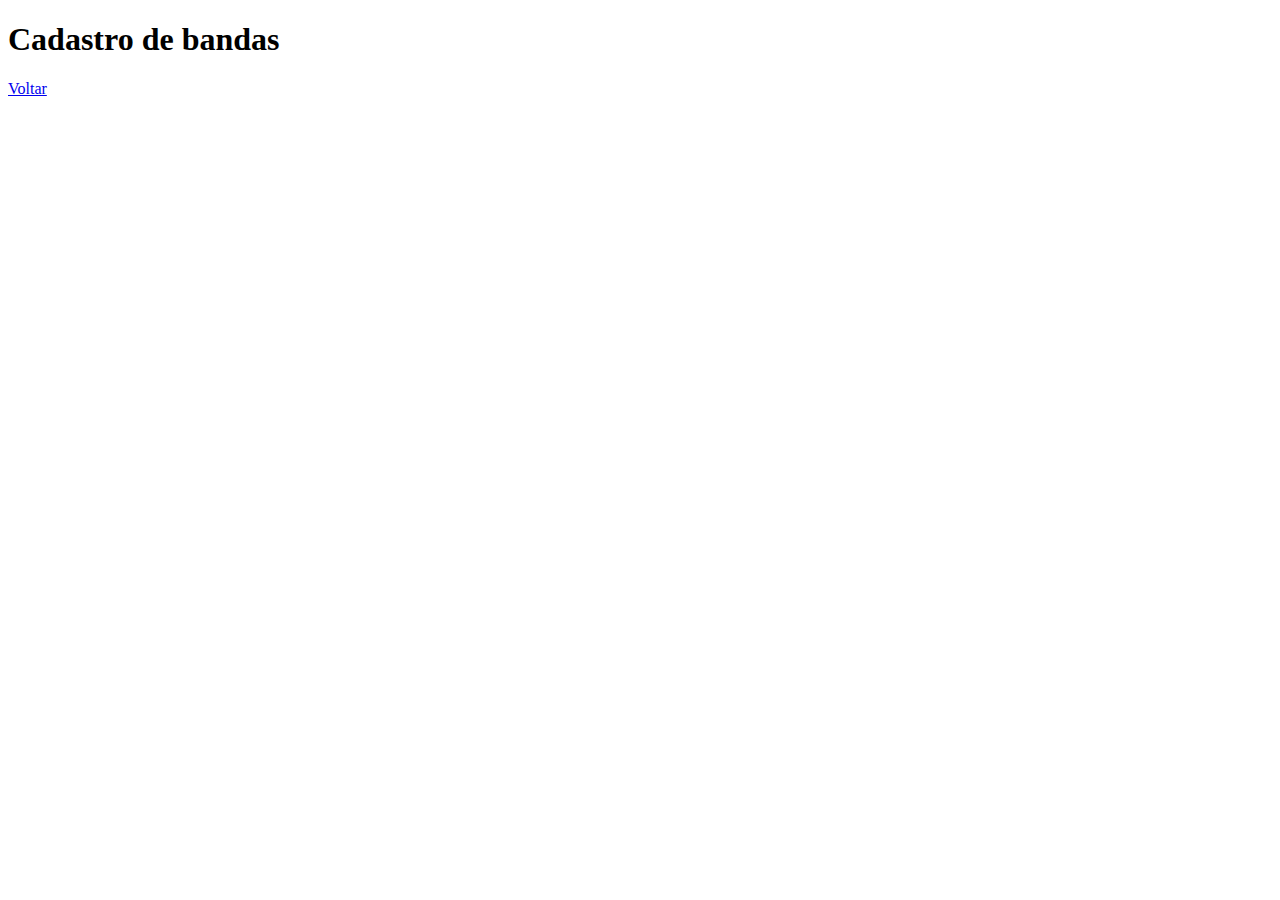
<file: HTML/cadastrar.html>
<!DOCTYPE html>
<html lang="pt-BR">
<head>
    <meta charset="UTF-8">
    <meta http-equiv="X-UA-Compatible" content="IE=edge">
    <meta name="viewport" content="width=device-width, initial-scale=1.0">
    <title>Cadastrar</title>
</head>
<body>
    <h1>Cadastro de bandas</h1>
    <form action="" method="get">
        
    </form>
    <a href="index.html">Voltar</a>
</body>
</html>
</file>
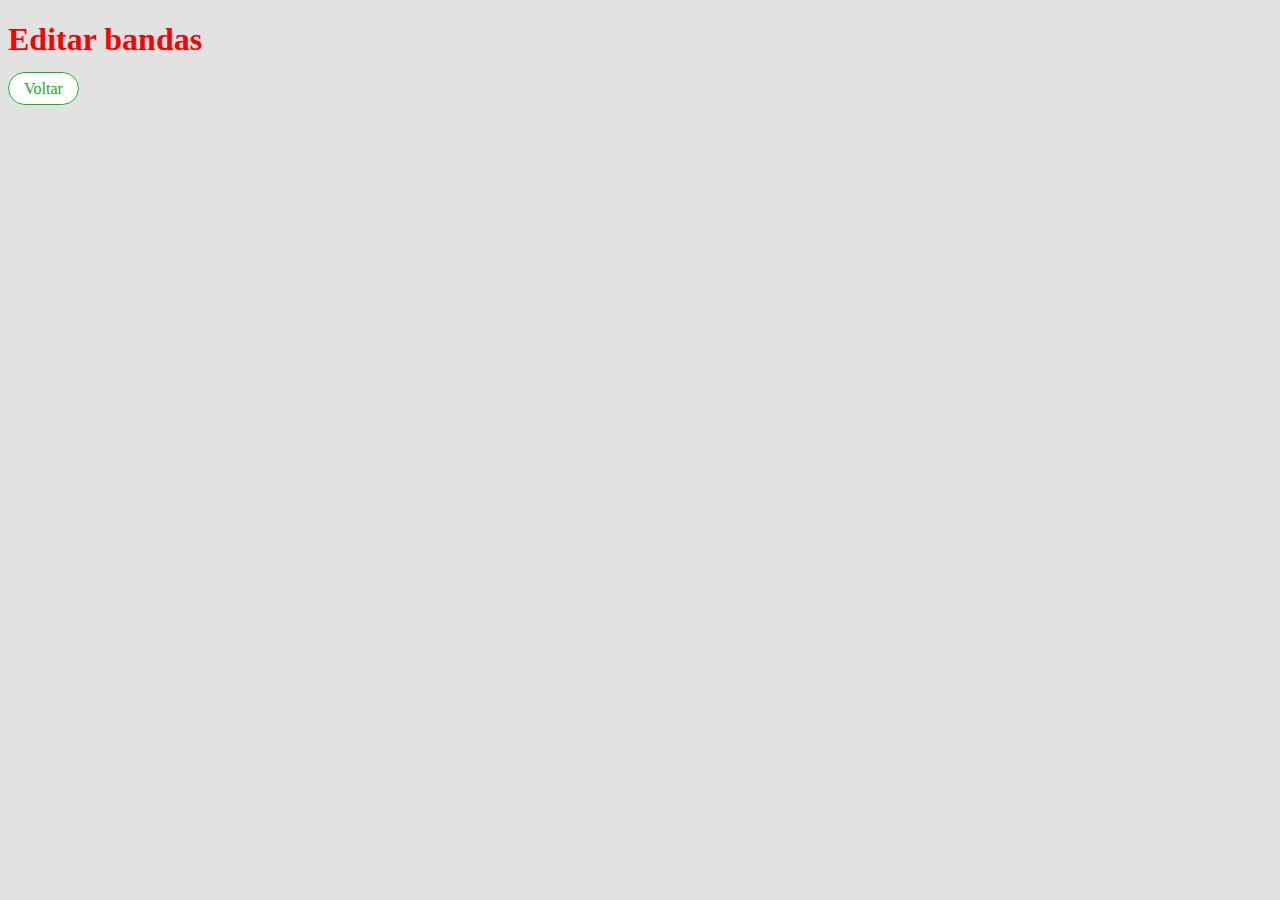
<file: HTML/editar.html>
<!DOCTYPE html>
<html lang="pt-BR">
<head>
    <meta charset="UTF-8">
    <meta http-equiv="X-UA-Compatible" content="IE=edge">
    <meta name="viewport" content="width=device-width, initial-scale=1.0">
    <title>Editar</title>
    <link rel="stylesheet" href="css/styles.css">
</head>
<body>
    <h1>Editar bandas</h1>
    <a href="index.html">Voltar</a>
</body>
</html>
</file>
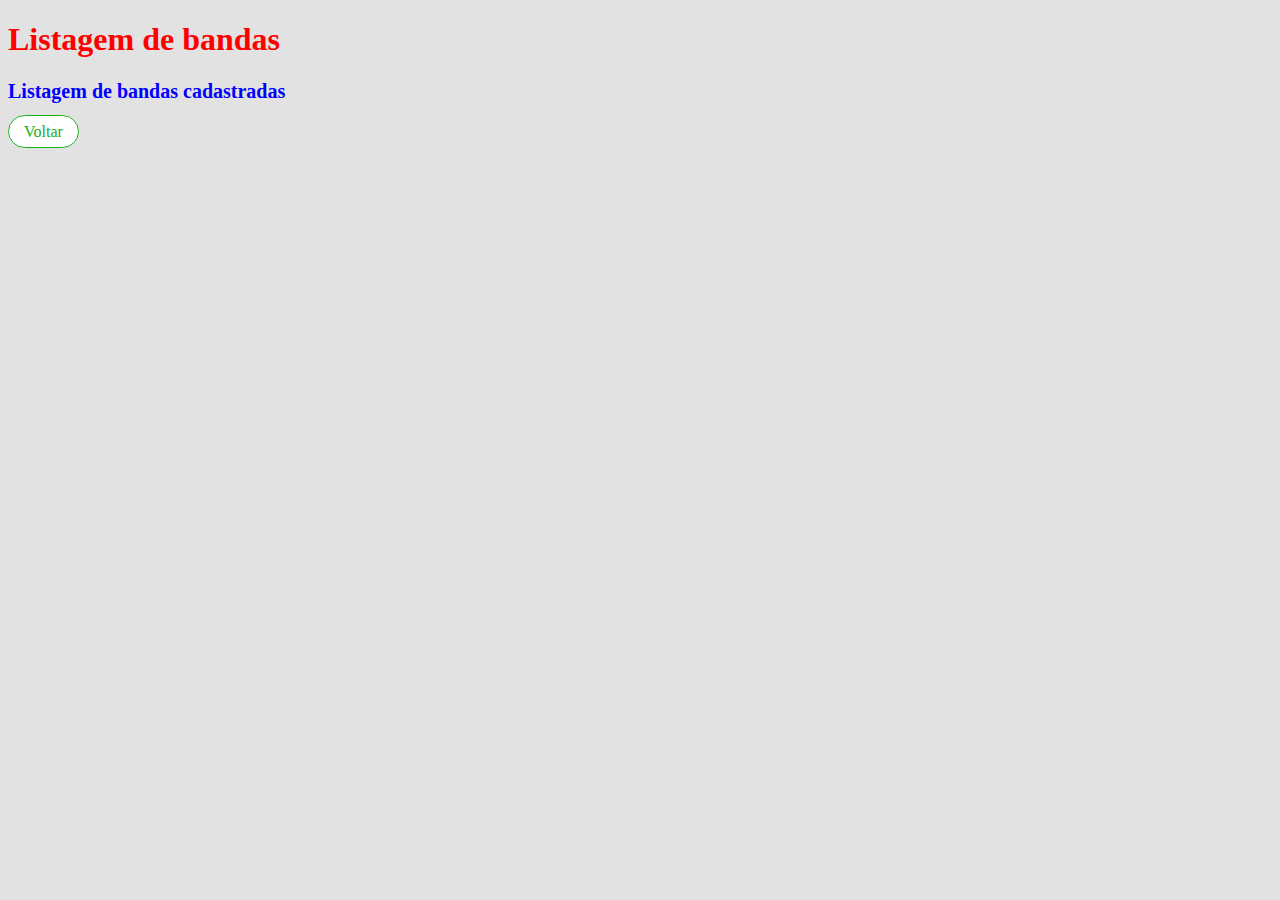
<file: HTML/listar.html>
<!DOCTYPE html>
<html lang="pt-BR">
<head>
    <meta charset="UTF-8">
    <meta http-equiv="X-UA-Compatible" content="IE=edge">
    <meta name="viewport" content="width=device-width, initial-scale=1.0">
    <title>Listar</title>
    <link rel="stylesheet" href="css/styles.css">
</head>
<body>
    <h1>Listagem de bandas</h1>
    <p>Listagem de bandas cadastradas</p>
    <a href="index.html">Voltar</a>
</body>
</html>
</file>
<file: HTML/css/styles.css>
body{
    background: #e2e2e2;
    color: #f00;
}
p{
    font-size: 20px;
    color: blue;
    font-weight: 900;
}
a{
    text-decoration: none;
    background: #fff;
    color: #14b11b;
    border: 1px solid #14b11b;
    font-size: 16px;
    padding: 7px 15px;
    border-radius: 25px;
    transition-duration: 0.5s;
}
a:hover{
    background: #14b11b;
    color: #fff;
    transition-duration: 0.5s;
}
</file>
